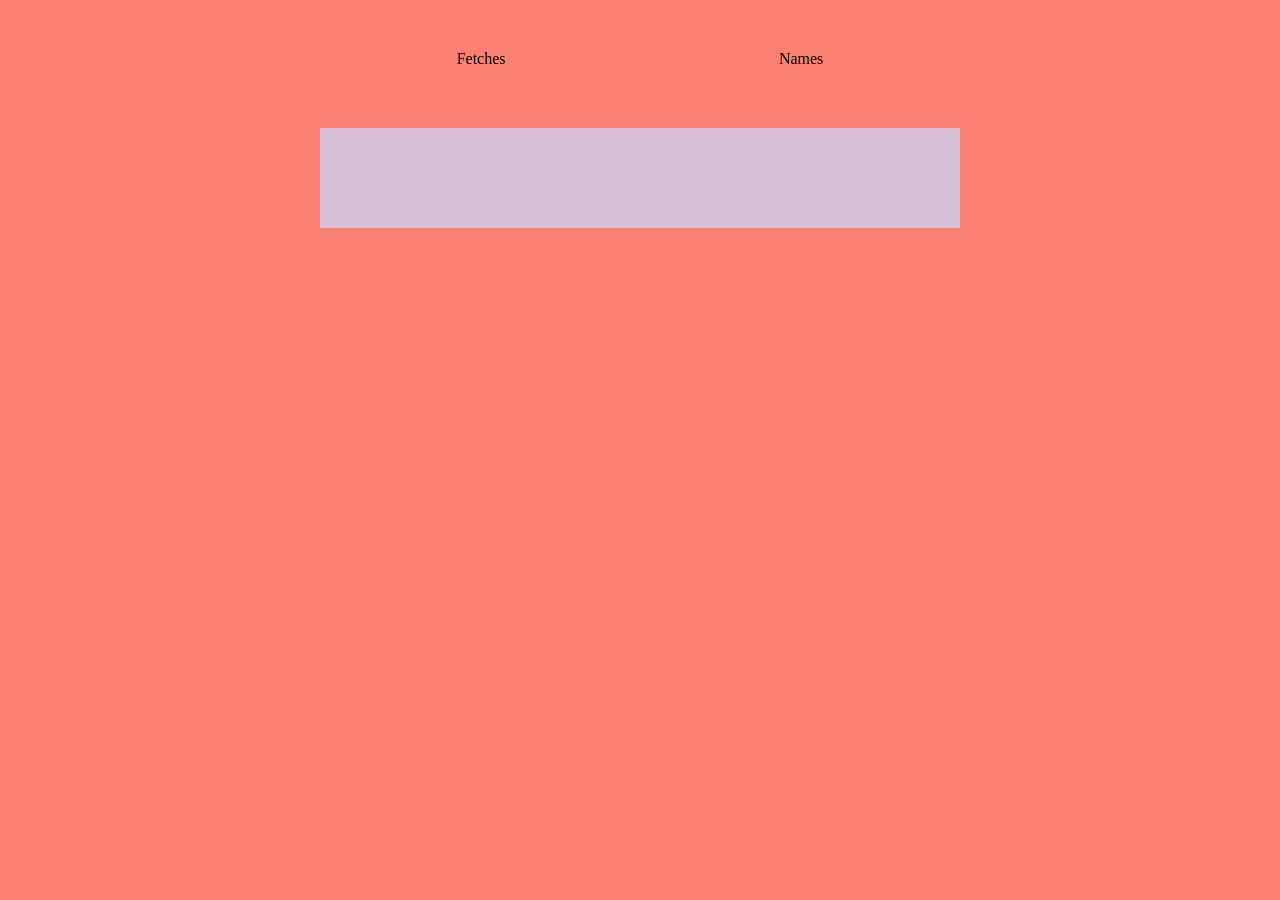
<file: OL 1/index.html>
<!DOCTYPE html>
<html lang="en">
<head>
    <meta charset="UTF-8">
    <meta http-equiv="X-UA-Compatible" content="IE=edge">
    <link rel="stylesheet" href="style.css">
    <meta name="viewport" content="width=device-width, initial-scale=1.0">
    <title>Hello</title>
</head>
<body>
    
    <script src="script.js"></script>
</body>
</html>
</file>
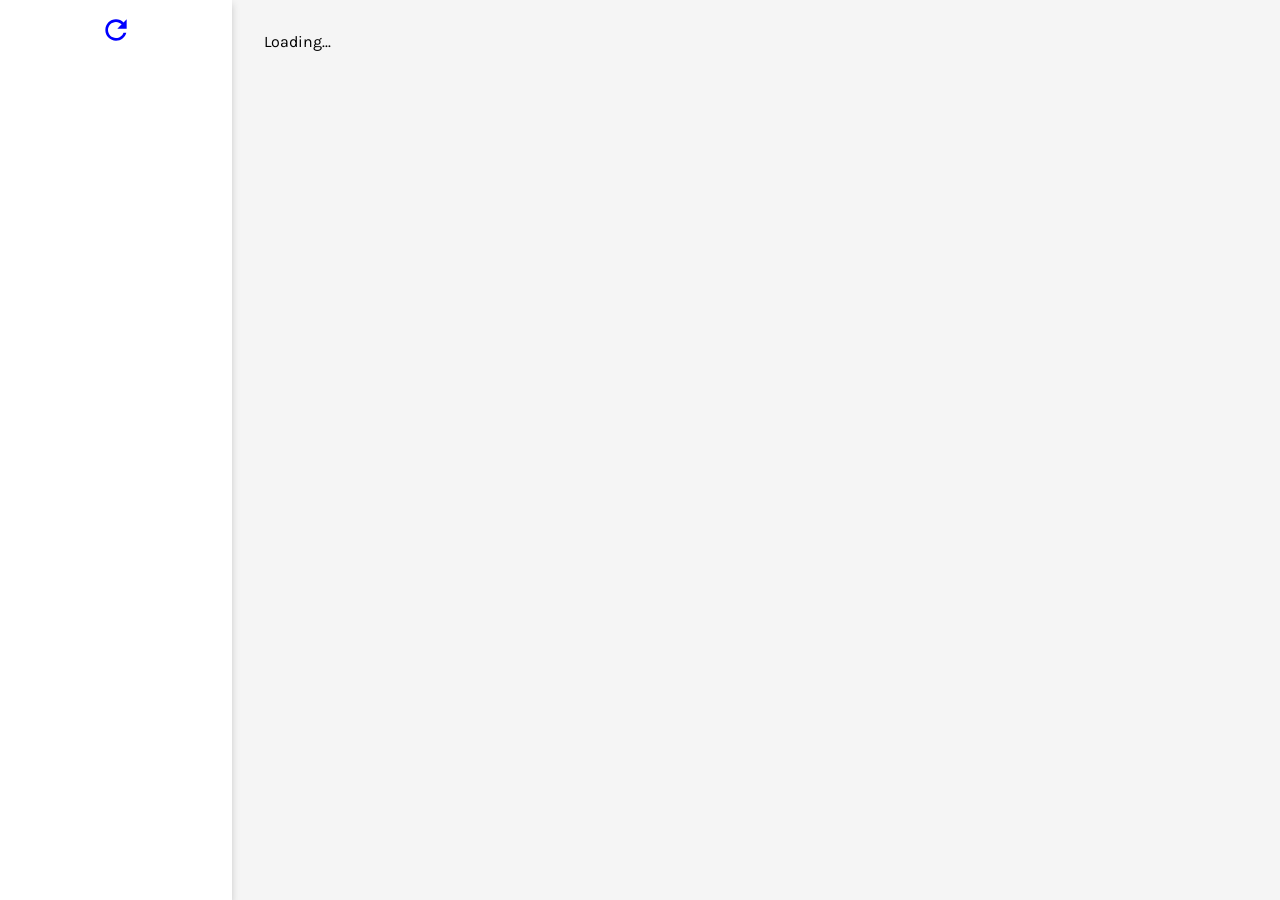
<file: U1/index.html>
<!DOCTYPE html>
<html lang="en">
<head>
    <meta charset="UTF-8">
    <meta http-equiv="X-UA-Compatible" content="IE=edge">
    <meta name="viewport" content="width=device-width, initial-scale=1.0">
    <link rel="stylesheet" href="styles.css">
    <title>Monart Lisa</title>
</head>
<body>
    <aside>
        <div id="user-load"></div>
        <div id="user-list"></div>
    </aside>
    <main>
        <span id="gallery-grid"></span>
    </main>
    <script src="script.js"></script>
</body>
</html>
</file>
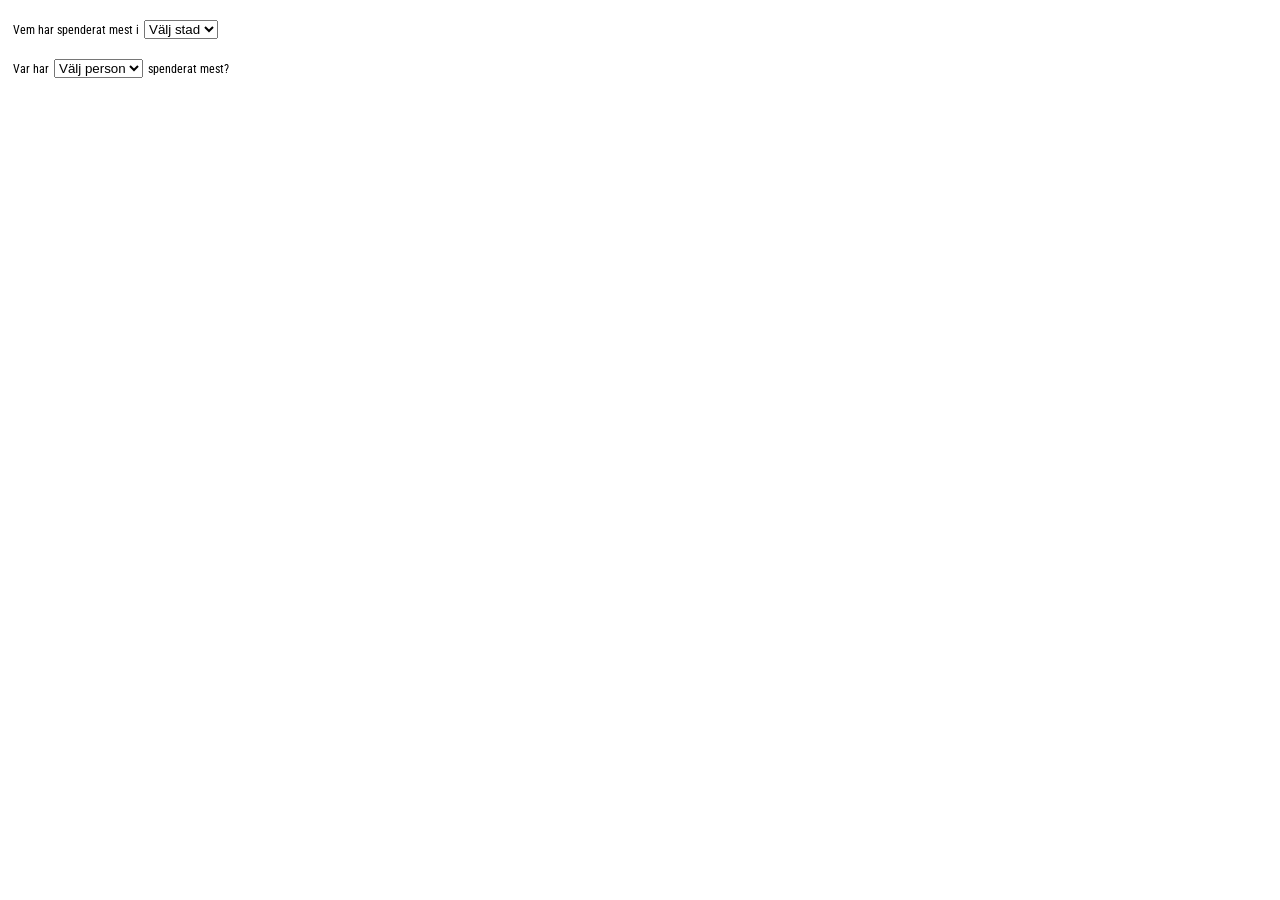
<file: OL 0/1. Intro/index.html>
<!DOCTYPE html>
<html lang="en">
<head>
    <meta charset="UTF-8">
    <title>Document</title>
    <link rel="stylesheet" href="style.css">
    <link rel="preconnect" href="https://fonts.gstatic.com">
    <link href="https://fonts.googleapis.com/css2?family=Roboto+Condensed:wght@300&display=swap" rel="stylesheet">     
</head>
<body>

    <div id="json"></div>

    <div id="bigSpenders">
        <p>Vem har spenderat mest i</p>
        <select>
            <option value="-1">Välj stad</option>
        </select>
        <p></p>
    </div>
    <div id="favCities">
        <p>Var har </p>
        <select>
            <option value="-1">Välj person</option>
        </select>
        <p> spenderat mest?</p>
        <p></p>
    </div>


    <script src="../fakturor.js"></script>
    <script src="script.js"></script>
</body>
</html>
</file>
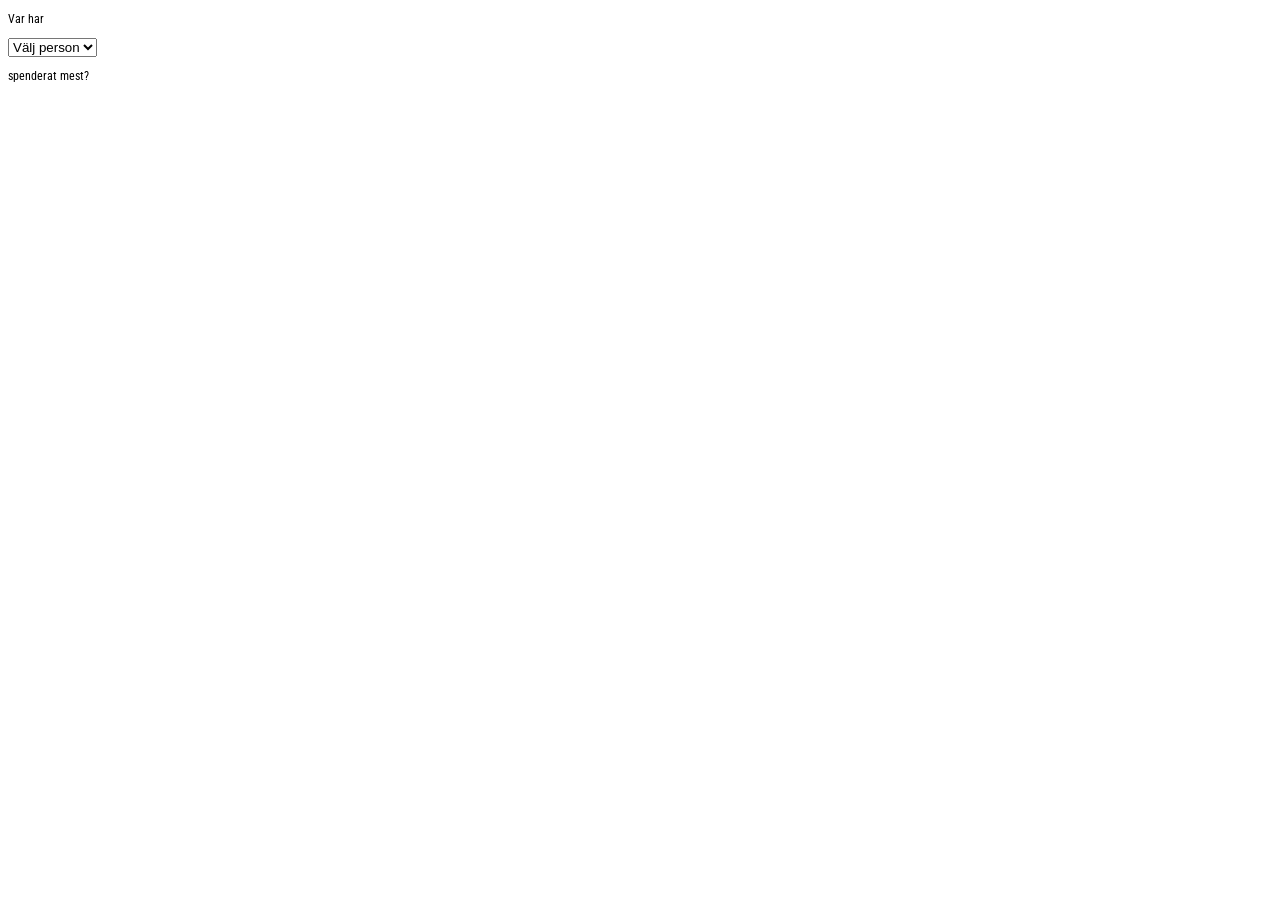
<file: OL 0/3. Favvo Stad/index.html>
<!DOCTYPE html>
<html lang="en">
<head>
    <meta charset="UTF-8">
    <title>Document</title>
    <link rel="stylesheet" href="style.css">
    <link rel="preconnect" href="https://fonts.gstatic.com">
    <link href="https://fonts.googleapis.com/css2?family=Roboto+Condensed:wght@300&display=swap" rel="stylesheet">     
</head>
<body>

    <div id="favCities">
        <p>Var har </p>
        <select>
            <option value="-1">Välj person</option>
        </select>
        <p> spenderat mest?</p>
        <p></p>
    </div>


    <script src="../fakturor.js"></script>
    <script src="script.js"></script>
</body>
</html>
</file>
<file: OL 1/style.css>
#three{
    display: flex;
    flex-wrap: wrap;
    gap: 20px;
    justify-content: space-between;
}

#three > div {
    width: 200px;
    background-color: whitesmoke;
    display: grid;
    place-items: center;
    padding: 10px;
}

#three img{
    width: 100%;
}


#four{
    display: flex;
    justify-content: center;
    align-items: center;
    height: 50vh;
    background-color: rgb(200, 235, 255);

}

#four i {
    background-color: white;
    padding: 5px;
    border-radius: 3px;
    cursor: pointer;

    border: 2px solid white;
}

#four i:active{
    border-top: 2px solid gray;
    border-left: 2px solid gray;
}
#four input {
    padding: 5px;
    border-radius: 3px;
    border:none;
    margin-right: 5px;
}

#four > div > div:last-child{
    height: 50px;
    display: flex;
    align-items: center;
    gap: 2.5px;
}

#five {
    background-color: salmon;
    width: 50%;
    margin: auto;
    padding: 50px 0px;

    display: flex;
    flex-wrap: wrap;
}

#five div{
    font-size: 50px;
}

#five span{
    margin: auto;
}

#five > span > div{
    width: 100%;
    height: 60px;
    text-align: center;
}

#five > div{
    background-color: thistle;
    padding: 50px;
    flex-basis: 100%;
}
</file>
<file: U1/styles.css>
@import url('https://fonts.googleapis.com/css2?family=Karla:ital,wght@0,400;0,500;1,400&display=swap');


:root{
    --main: white;
    --mainShade: whitesmoke;
    --gray: rgb(201, 201, 201);
    --black: rgb(27, 27, 27);
    --accent:#0000ff;

    --xs: 8px;
    --s: 14px;
    --m: 16px;
    --l: 20px;
    --xl: 32px;
    --xxl: 150px;

    --sans: 'Karla', sans-serif;;

}

*{
    margin: 0;
    box-sizing: border-box;
    font-family: var(--sans);
    font-size: var(--m);
}

body{
    display: flex;
    height: 100vh;
    background-color: var(--mainShade);

}

aside, main{
    overflow-y: scroll;
    -ms-overflow-style: none;  /* IE and Edge */
    scrollbar-width: none;  /* Firefox */
}

aside::-webkit-scrollbar, main::-webkit-scrollbar {
    display: none;
}

aside{
    background-color:var(--main);

    flex-basis: calc( 200px + var(--m) * 2 );
    width: 500px;
    padding: var(--s);
    /* box-shadow: -1px 0px 2px var(--gray); */
    box-shadow: 0px 4px 7px 0px var(--gray);

}

main{
    position: relative;

    padding: var(--xl);
    
    flex-grow: 1;
    flex-basis: 0;
    overflow-y: scroll;
}

#gallery-grid{
   
    --galleryBasis: calc( (var(--width) + var(--m) * 4) / 5 );

    display: grid;
    gap: var(--m);
    display: flex;
    flex-wrap: wrap;   
    align-content: baseline;
}

.error{
    position: fixed;
    top: 50px;
    height: var(--xl);
    color: var(--main);
    padding: var(--xl);
    display: flex;
    align-items: center;
    justify-content: center;
    background-color: var(--accent);

    transition: opacity 0.2s;
}

/* // PAINTING SIDE */

/* PAINTINGS */
.painting{
    width: var(--galleryBasis);
    background-color: var(--main);
    display: flex;
    flex-direction: column;

    height: calc( var(--galleryBasis) + 150px );

    box-shadow: 0px 4px 7px 0px var(--gray);
}

.img-wrapper{
    height: var(--galleryBasis);
    width: var(--galleryBasis);
    padding: var(--xs);
}

.info-wrapper{
    margin: 0px var(--xs);
    flex-grow: 1;
}

.info-wrapper > *{
    margin-bottom: var(--xs);
    font-size: var(--s);
}

.painting img{
    width: 100%;
    height: 100%;
    object-fit: contain;
}

main .shared{
    border-bottom: 5px solid var(--accent)
}


/* BUTTON */
button{
    width: 100%;
    border-radius: 0;
    border: 0;
    background-color: var(--main);
    cursor: pointer;
    padding: var(--xs);
}

button svg{
    height: var(--m);
}

.is-loading{
    fill: var(--gray)
}

.is-fav{
    fill: var(--accent)
}

.not-fav .inner-fill{
    opacity: 0;
}


/* // USER SIDE */

.user, .main-user{
    cursor: pointer;
}
.user:hover, .main-user:hover{
    color: var(--accent);
    transition: 0.2s;
}

/* ACTIVES */
.main-user .active{ border-bottom: 1px solid var(--accent);}
#user-list .active{ color: var(--accent)}
#user-list .active svg{fill: var(--accent)}


#user-load{
    height: var(--xl);
    
    display: flex;
    justify-content: center;
}

#user-load svg{
    fill: var(--accent);
    -webkit-animation: rotate-center 1s linear infinite ;
	animation: rotate-center 1s linear infinite ;
}

.main-user{
    display: flex;
    justify-content: space-between;
    border-bottom: 1px solid black;
    padding-bottom: var(--m);
}

.main-user .name{
    font-size: var(--l);
}

.main-user .favs-wrapper{
    display: flex;
    align-items: center;
    justify-content: flex-end;
    line-height: 50%;
}

.main-user svg{
    fill: var(--black);
    height: var(--m);
}

.main-user svg .inner-fill{opacity: 0;}


/* other users */
#user-list > div{
    /* margin-top: var(--s); */
    padding-top: var(--s);
}

.user .favs-wrapper{
    font-style: italic;
    font-size: var(--s);
}








/* ANIMATION */
@-webkit-keyframes rotate-center {
    0% {
        -webkit-transform: rotate(0);
        transform: rotate(0);
    }
    100% {
        -webkit-transform: rotate(360deg);
        transform: rotate(360deg);
    }
  }
@keyframes rotate-center {
    0% {
        -webkit-transform: rotate(0);
        transform: rotate(0);
    }
    100% {
        -webkit-transform: rotate(360deg);
        transform: rotate(360deg);
    }
}
</file>
<file: OL 0/1. Intro/style.css>
body {
    font: 12px "Roboto Condensed";
}

#favCities, #bigSpenders {
    display: flex;
    align-items: center;
    margin: 20px 0px;
}

#favCities p, #bigSpenders p {
    margin: 0px 5px;
}

#favCities p:last-child, #bigSpenders p:last-child {
    margin-left: 25px;
}

#json {
    display: none;
}

#tabell {
    display: grid;
    text-align: center;
}
#tabell > div {
    border: 2px solid transparent;
    padding: 1px 0px;
}

#tabell .max4City {
    background-color: gold;
}
#tabell .min4City {
    background-color: skyblue;
}
#tabell .min4Person {
    border-color: cadetblue;
}
#tabell .max4Person {
    border-color: orange;
}
</file>
<file: OL 0/3. Favvo Stad/style.css>
body {
    font: 12px "Roboto Condensed";
}
</file>
